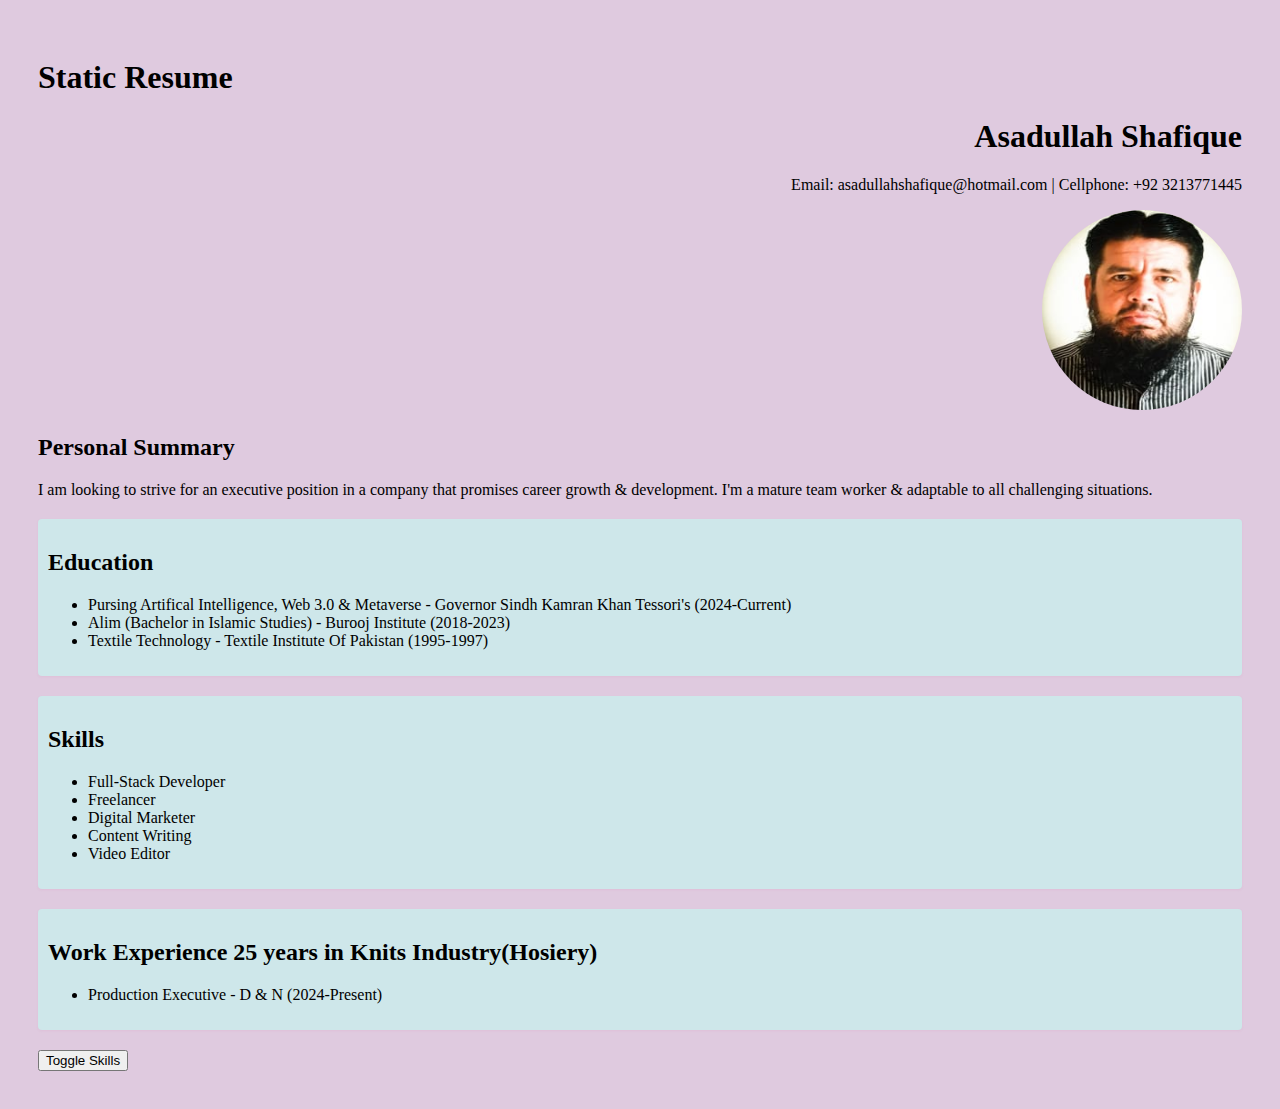
<file: Milestone1/index.html>
<!DOCTYPE html>
<html lang="en">
<head>
    <meta charset="UTF-8">
    <meta name="viewport" content="width=device-width, initial-scale=1.0">
    <title>Interactive Resume</title>
    <link rel="stylesheet" href="styles.css">
</head>
<body>
    <h1 class="intro">Static Resume</h1>
    
    <header>
        <h1>Asadullah Shafique</h1>
        <p>Email: asadullahshafique@hotmail.com | Cellphone: +92 3213771445</p>
        <img src="image/Resume.jpg" alt="Profile Picture">
        </header>
    <h2>Personal Summary</h2>
    <p>I am looking to strive for an executive position in a company that promises career growth & development.  I'm a mature team worker & adaptable to all challenging situations.</p>

    <section id="education">
        <h2>Education</h2>
        <ul>
            <li>Pursing Artifical Intelligence, Web 3.0 & Metaverse - Governor Sindh Kamran Khan Tessori's (2024-Current)</li>
            <li>Alim (Bachelor in Islamic Studies) - Burooj Institute  (2018-2023)</li>
            <li>Textile Technology - Textile Institute Of Pakistan (1995-1997)</li>
        </ul>
    </section>

    <section id="skills">
        <h2>Skills</h2>
        <ul>
            <li>Full-Stack Developer </li>
            <li>Freelancer</li>
            <li>Digital Marketer</li>
            <li>Content Writing</li>
            <li>Video Editor</li>
        </ul>
    </section>

    <section id="experience">
        <h2>Work Experience 25 years in Knits Industry(Hosiery)</h2>
        <ul>
            <li>Production Executive - D & N (2024-Present)</li>
        </ul>
    </section>

    <button id="toggleSkills">Toggle Skills</button>

    <script src="index.ts"></script>
</body>
</html>
</file>
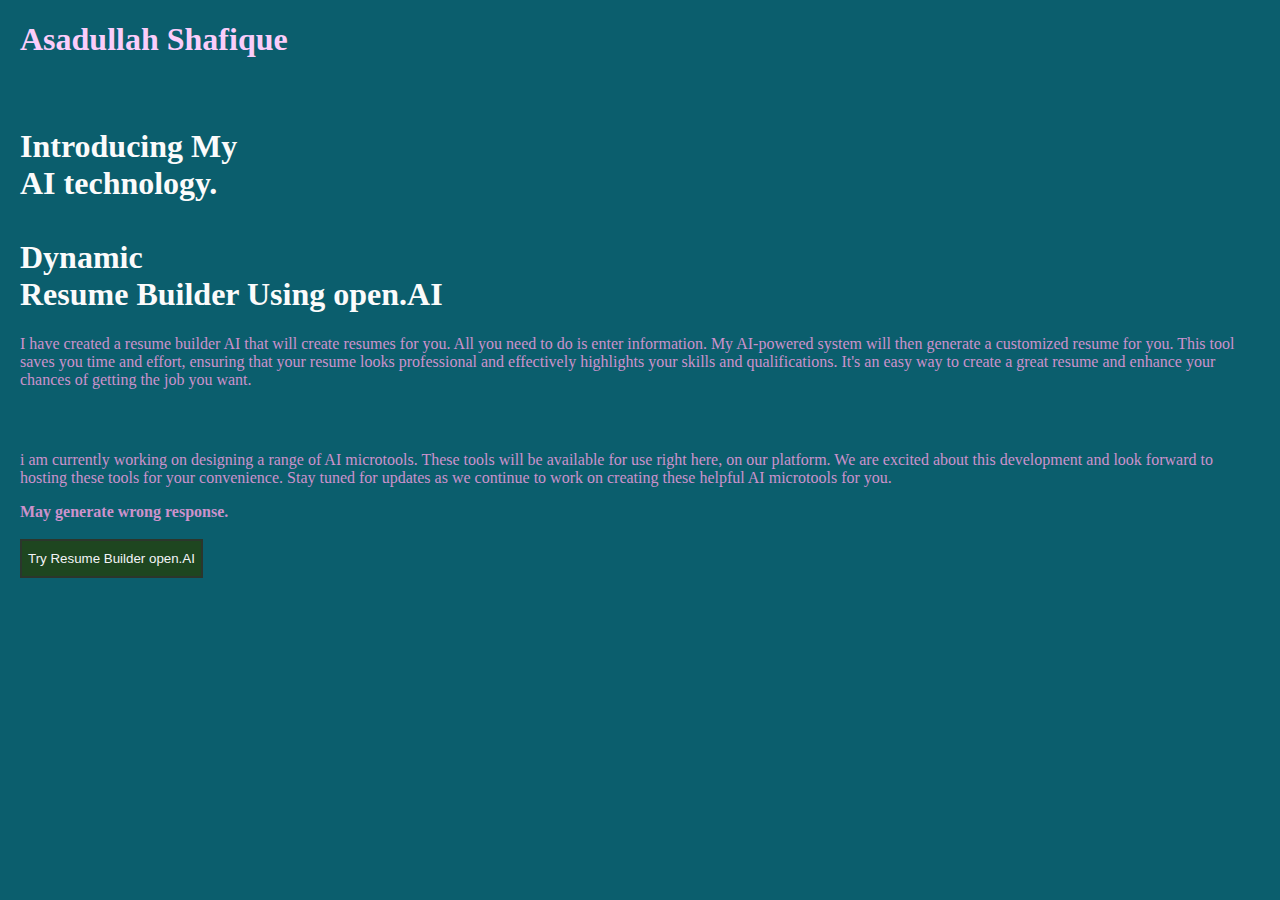
<file: Milestone1/introduce.html>
<!DOCTYPE html>
<html lang="en">
<head>
    <meta charset="UTF-8">
    <meta http-equiv="X-UA-Compatible" content="IE=edge">
    <meta name="viewport" content="width=device-width, initial-scale=1.0">
    <title>Introducing AI</title>
    <link rel="stylesheet" href="./style.css">
</head>
<body>

    <h1 class="intro">Asadullah Shafique</h1> 
   
    <h1 class="intro1">Introducing My <br> AI technology. <br><br>
        Dynamic <br> Resume Builder Using open.AI</h1>

    <p class="para">I have created a resume builder AI that will create resumes for you. All you need to do is enter information. My AI-powered system will then generate a customized resume for you. This tool saves you time and effort, ensuring that your resume looks professional and effectively highlights your skills and qualifications. It's an easy way to create a great resume and enhance your chances of getting the job you want.

    </p>

    <br><br>

    <p class="para">i am currently working on designing a range of AI microtools. These tools will be available for use right here, on our platform. We are excited about this development and look forward to hosting these tools for your convenience. Stay tuned for updates as we continue to work on creating these helpful AI microtools for you.</p>

    
    <b class="para">May generate wrong response.</b>

    <br><br>
    <a href="openAI.html">
        <button class="clr-btn">Try Resume Builder open.AI</button>
    </a>

    <br><br><br><br><br>
   
    
</body>
</html>
</file>
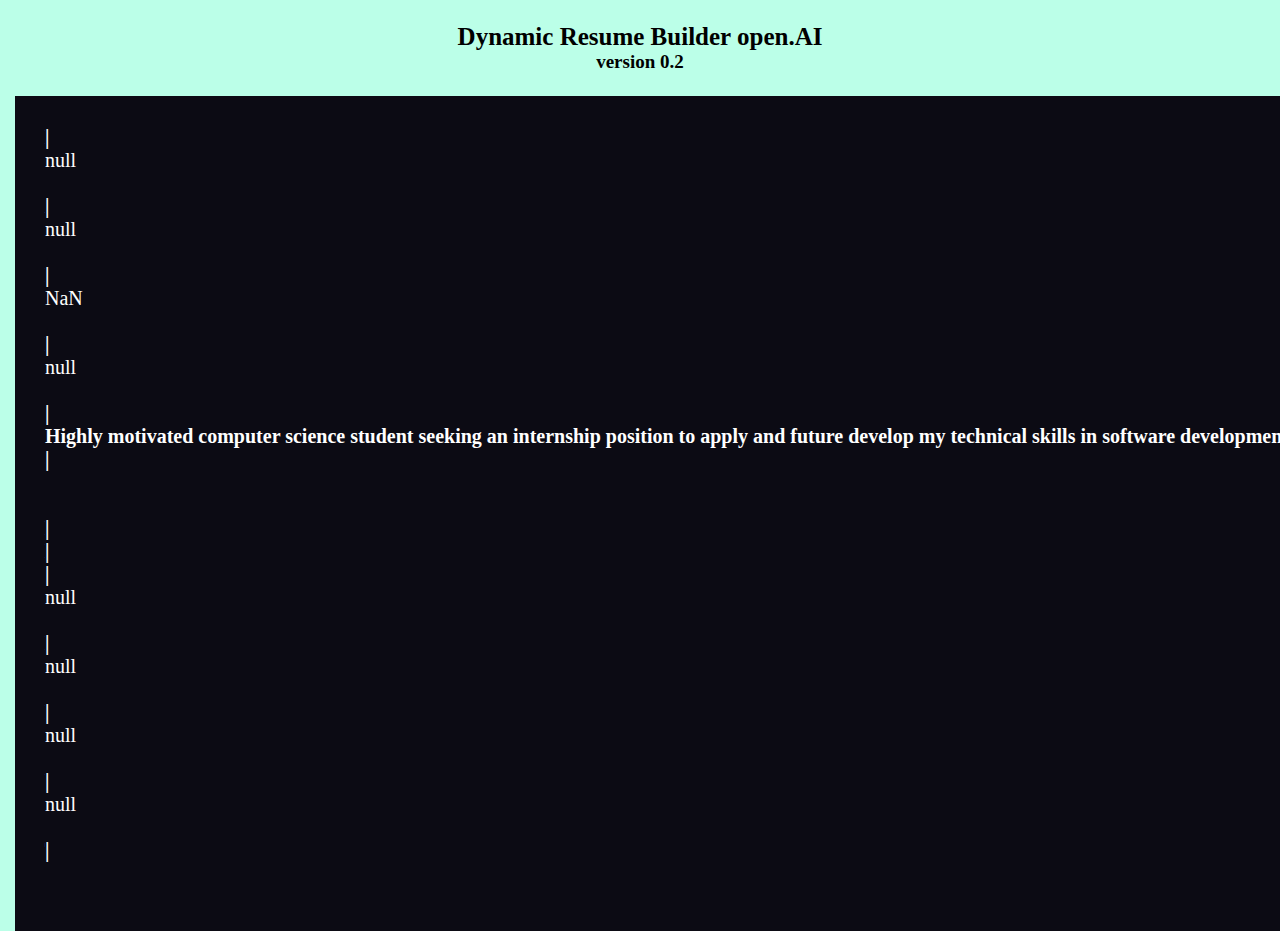
<file: Milestone1/openAI.html>
<!DOCTYPE html>
<html lang="en">
<head>
    <meta charset="UTF-8">
    <meta http-equiv="X-UA-Compatible" content="IE=edge">
    <meta name="viewport" content="width=device-width, initial-scale=1.0">
    <title>Resume Builder open.AI</title>
</head>

<body>

    <br>
    <center>
        <h2 class="head"> Dynamic Resume Builder open.AI</h2>
        <h2 class="head2">version 0.2</h2>
    </center>
    <br>


    <div class="box">
        <!-- javascript starts here -->
        <script>
            let a = prompt("Enter your full name: ");
            let b = prompt("Enter your address: ");
            let c = prompt("Enter your phone number: ");
            let pt = parseInt(c);
            let d = prompt("Enter your Email Id: ");
            let uni = prompt("Enter your univerity name: ");

            document.write("<h1>Myself: </h1>" + a);
            document.write("<br>");
            document.write("<br>");

            document.write("<h1>Address: </h1>" + b);
            document.write("<br>");
            document.write("<br>");

            document.write("<h1>Phone Number: </h1>" + pt);
            document.write("<br>");
            document.write("<br>");

            document.write("<h1>Email Id: </h1>" + d);
            document.write("<br>");
            document.write("<br>");

            document.write("<h1>Objective: </h1>");
            document.write("<h1>Highly motivated computer science student seeking an internship position to apply and future develop my technical skills in software development and gain real-world experience in the industry.</h1>");
            document.write("<br>");
            document.write("<br>");

            document.write("<h1>Education: </h1>");
            document.write("<h1>Bachelor of Science in Computer Science</h1>" + "<h1>University.</h1>" + uni);
            document.write("<br>");
            document.write("<br>");


            let choice = prompt("1) Python. 2) JavaScript. 3) Python,JavaScript. 4)none. \nEnter choice to select you skills: ");

            if (choice == 1) {
                document.write("<h1>I am proficient in the Python programming language and have a solid understanding of its syntax and features. I am comfortable writing Python code and can effectively use its built-in functions and libraries. Additionally, I have a good grasp of object-oriented programming (OOP) concepts, which allow me to design and develop modular and reusable code. I am familiar with classes, objects, inheritance, and other OOP principles in Python. Moreover, I have acquired knowledge of various data structures and algorithms, which enables me to efficiently solve problems and optimize code. I understand the importance of choosing the right data structure for different scenarios and implementing algorithms for tasks such as sorting, searching, and graph traversal.</h1>");
                document.write("<br>");
            }
            else if (choice == 2) {
                document.write("<h1>I am proficient in the JavaScript programming language and have a strong command of its syntax and features. I am skilled in writing Java code and utilizing its extensive libraries and frameworks. I have a solid understanding of object-oriented programming (OOP) concepts in Java, including classes, objects, inheritance, and polymorphism. I can effectively design and develop modular and scalable code using OOP principles. Additionally, I have a deep knowledge of data structures and algorithms in Java. I am familiar with various data structures such as arrays, linked lists, stacks, queues, and trees, and understand how to implement them effectively. I am also proficient in implementing and optimizing algorithms for tasks like sorting, searching, and graph algorithms. My expertise in Java programming and understanding of data structures and algorithms enable me to solve complex problems efficiently and develop robust software solutions.</h1>");
                document.write("<br>");
            }
            else if (choice == 3) {
                document.write("<h1>I am proficient in the Python programming language and have a solid understanding of its syntax and features. I am comfortable writing Python code and can effectively use its built-in functions and libraries. Additionally, I have a good grasp of object-oriented programming (OOP) concepts, which allow me to design and develop modular and reusable code. I am familiar with classes, objects, inheritance, and other OOP principles in Python. Moreover, I have acquired knowledge of various data structures and algorithms, which enables me to efficiently solve problems and optimize code. I understand the importance of choosing the right data structure for different scenarios and implementing algorithms for tasks such as sorting, searching, and graph traversal.</h1>");
                document.write("<br>");
                document.write("<h1>I am proficient in the Java programming language and have a strong command of its syntax and features. I am skilled in writing Java code and utilizing its extensive libraries and frameworks. I have a solid understanding of object-oriented programming (OOP) concepts in Java, including classes, objects, inheritance, and polymorphism. I can effectively design and develop modular and scalable code using OOP principles. Additionally, I have a deep knowledge of data structures and algorithms in Java. I am familiar with various data structures such as arrays, linked lists, stacks, queues, and trees, and understand how to implement them effectively. I am also proficient in implementing and optimizing algorithms for tasks like sorting, searching, and graph algorithms. My expertise in Java programming and understanding of data structures and algorithms enable me to solve complex problems efficiently and develop robust software solutions.</h1>");
                document.write("<br>");
            }
            else if (choice == 4) {
                document.write("<br>");
            }
            else {
                alert("choice Invalid!!");

            }

            let choice3 = prompt("1) TypeScript. 2) React. 3)TypeScript ,React. 4)none. \nEnter choice to select you skills: ");

            if (choice3 == 1) {
                document.write("<h1>I am proficient in the Typescript programming language and have a strong grasp of its syntax and features. I am experienced in writing efficient and concise C code, and I can effectively utilize its libraries and functions. I have a solid understanding of procedural programming concepts in C, including variables, data types, control structures, and functions. I am skilled in designing and implementing algorithms and logical solutions using C. Moreover, I have a good knowledge of data structures in C, such as arrays, linked lists, stacks, queues, and trees. I understand how to manipulate and optimize data structures for various programming tasks. Additionally, I am adept at implementing algorithms for tasks like sorting, searching, and graph algorithms in C. My proficiency in the C language, combined with my understanding of data structures and algorithms, allows me to develop efficient and robust solutions to complex problems.</h1>");
                document.write("<br>");
            }
            else if (choice3 == 2) {
                document.write("<h1>I am proficient in the React programming language and have a strong command of its syntax and features. I am experienced in writing clean and efficient C++ code and can effectively utilize the language's powerful libraries and functionalities. I have a solid understanding of object-oriented programming (OOP) concepts in C++ and am skilled in designing and implementing classes, objects, inheritance, and polymorphism. I can effectively utilize encapsulation, abstraction, and other OOP principles to develop modular and reusable code. Moreover, I have a deep knowledge of data structures and algorithms in C++. I am familiar with various data structures, such as arrays, linked lists, stacks, queues, trees, and graphs, and understand how to implement and manipulate them effectively. I am also proficient in designing and optimizing algorithms for tasks such as sorting, searching, and graph traversal in C++. My expertise in C++ programming and understanding of data structures and algorithms enable me to develop efficient and scalable software solutions to complex problems.</h1>");
                document.write("<br>");
            }
            else if (choice3 == 3) {
                document.write("<h1>I am proficient in the Typescript programming language and have a strong grasp of its syntax and features. I am experienced in writing efficient and concise C code, and I can effectively utilize its libraries and functions. I have a solid understanding of procedural programming concepts in C, including variables, data types, control structures, and functions. I am skilled in designing and implementing algorithms and logical solutions using C. Moreover, I have a good knowledge of data structures in C, such as arrays, linked lists, stacks, queues, and trees. I understand how to manipulate and optimize data structures for various programming tasks. Additionally, I am adept at implementing algorithms for tasks like sorting, searching, and graph algorithms in C. My proficiency in the C language, combined with my understanding of data structures and algorithms, allows me to develop efficient and robust solutions to complex problems.</h1>");
                document.write("<br>");
                document.write("<h1>I am proficient in the React programming language and have a strong command of its syntax and features. I am experienced in writing clean and efficient C++ code and can effectively utilize the language's powerful libraries and functionalities. I have a solid understanding of object-oriented programming (OOP) concepts in C++ and am skilled in designing and implementing classes, objects, inheritance, and polymorphism. I can effectively utilize encapsulation, abstraction, and other OOP principles to develop modular and reusable code. Moreover, I have a deep knowledge of data structures and algorithms in C++. I am familiar with various data structures, such as arrays, linked lists, stacks, queues, trees, and graphs, and understand how to implement and manipulate them effectively. I am also proficient in designing and optimizing algorithms for tasks such as sorting, searching, and graph traversal in C++. My expertise in C++ programming and understanding of data structures and algorithms enable me to develop efficient and scalable software solutions to complex problems.</h1>");
                document.write("<br>");
            }
            else if (choice3 == 4) {
                document.write("<br>");
            }
            else {
                alert("choice Invalid!!");

            }






            let choice2 = prompt("1) freelancing. 2)webDevelopment.  3)freelancin,webDevelopent 4) none \nEnter your skill: ");

            if (choice2 == 1) {
                document.write("<h1>I work as a freelancer, taking on various projects and assignments. As a freelancer, I have the freedom to choose the projects that align with my skills and interests. I enjoy the flexibility and independence that comes with freelancing, allowing me to manage my own schedule and work remotely. I take pride in delivering high-quality work to my clients and ensuring their satisfaction. Freelancing provides me with the opportunity to continuously learn and grow as I take on new and diverse projects. I value the collaborative nature of freelancing, working closely with clients to understand their needs and provide tailored solutions. Overall, freelancing allows me to pursue my passion for my work while enjoying a flexible and fulfilling career.</h1>");
                document.write("<br>");
            }
            else if (choice2 == 2) {
                document.write("<h1>I work as a web developer, specializing in creating and maintaining websites. As a web developer, I am responsible for designing and coding web pages, ensuring they are visually appealing and functional. I am skilled in front-end development, utilizing HTML, CSS, and JavaScript to create user-friendly and responsive websites. Additionally, I am experienced in back-end development, using frameworks and languages like PHP, Python, or Node.js to handle server-side operations and database management. I enjoy the process of turning clients' ideas into fully functioning websites, paying attention to detail and delivering high-quality results. Being a web developer allows me to combine my technical skills with creativity to build engaging online experiences. I am dedicated to staying up-to-date with the latest web development trends and technologies to provide the best solutions to my clients.</h1>");
                document.write("<br>");
            }
            else if (choice2 == 3) {
                document.write("<h1>I work as a freelancer, taking on various projects and assignments. As a freelancer, I have the freedom to choose the projects that align with my skills and interests. I enjoy the flexibility and independence that comes with freelancing, allowing me to manage my own schedule and work remotely. I take pride in delivering high-quality work to my clients and ensuring their satisfaction. Freelancing provides me with the opportunity to continuously learn and grow as I take on new and diverse projects. I value the collaborative nature of freelancing, working closely with clients to understand their needs and provide tailored solutions. Overall, freelancing allows me to pursue my passion for my work while enjoying a flexible and fulfilling career.</h1>");
                document.write("<br>");
                document.write("<h1>I work as a web developer, specializing in creating and maintaining websites. As a web developer, I am responsible for designing and coding web pages, ensuring they are visually appealing and functional. I am skilled in front-end development, utilizing HTML, CSS, and JavaScript to create user-friendly and responsive websites. Additionally, I am experienced in back-end development, using frameworks and languages like PHP, Python, or Node.js to handle server-side operations and database management. I enjoy the process of turning clients' ideas into fully functioning websites, paying attention to detail and delivering high-quality results. Being a web developer allows me to combine my technical skills with creativity to build engaging online experiences. I am dedicated to staying up-to-date with the latest web development trends and technologies to provide the best solutions to my clients.</h1>");
                document.write("<br>");
            }
            else if (choice2 == 4) {
                document.write("<br>");
            }

            let pro4 = prompt("Enter your other languages in which you are skilled: ");
            document.write("<h1>Laguages: </h1>" + pro4);
            document.write("<br>");
            document.write("<br>")

            let pro = prompt("Enter your projects name: ");
            document.write("<h1>Projects: </h1>" + pro);
            document.write("<br>");
            document.write("<br>")

            let pro1 = prompt("Enter your work experience: ");
            document.write("<h1>Work Experience: </h1>" + pro1);
            document.write("<br>");
            document.write("<br>");


            document.write("<h1>Thank you for reviewing my resume, i am available upon request.</h1>");
            document.write("<br>");
            document.write("<br>");
            document.write("<br>");
        </script>
        <!-- End javascript here -->
    </div>



    <!-- Styling the resume builder -->
    <style>
        * {
            margin: 0;
            padding: 0;
        }

        body {
            background-color: rgba(127, 255, 212, 0.533);
            margin-left: 15px;
            margin-right: 15px;
            font-family: Cambria, Cochin, Georgia, Times, 'Times New Roman', serif;
            font-size: 20px;
        }

        .head {
            font-family: Cambria, Cochin, Georgia, Times, 'Times New Roman', serif;
            color: black;
            font-size: 25px;
        }

        .head2 {
            font-family: Cambria, Cochin, Georgia, Times, 'Times New Roman', serif;
            color: black;
            font-size: 19px;
        }

        h1 {
            font-family: Cambria, Cochin, Georgia, Times, 'Times New Roman', serif;
            font-size: 20px;
            color: white;
        }

        /* test moving  */
        h1 {

            position: relative;

        }

        h1::after {

            content: '|';
            position: absolute;
            right: 0;
            color: white;
            background-color: #0c0b14;
            width: 100%;
            animation: writing 13s ease-in forwards, blink 1s infinite;

        }

        @keyframes writing {

            to {
                width: 0%;
            }
        }

        @keyframes blink {
            40% {
                color: transparent;
            }
        }


        /* end test moving */

        .box {
            margin: auto;
            width: 100%;
            height: 100%;
            background-color: #0c0b14;
            padding-left: 30px;
            padding-right: 50px;
            padding-top: 30px;
            font-family: Cambria, Cochin, Georgia, Times, 'Times New Roman', serif;
            color: white;
        }

        prompt{
            color: red;
            background-color: red;
        }
    </style>
    <!-- End Styling the resume builder -->


</body>

</html>
</file>
<file: Milestone1/styles.css>
/* styles.css */
body {
    font-family:'Courier New', Courier, monospace
    margin: 1;
    padding: 30px;
    background-color: #dfcadf
}

header {
    text-align: right;
}

img {
    width: 200px;
    height: 200px;
    border-radius: 100%;
}

section {
    background: #cee7ea;
    margin: 20px 0;
    padding: 10px;
    border-radius: 4px;
    box-shadow: 0 1px 2.5px rgba(218, 103, 157, 0.1);
}

@media (max-width: 600px) {
    body {
        padding: 10px;
    }

    img {
        width: 100px;
        height: 100px;
    }
}
</file>
<file: Milestone1/style.css>
body {
    margin: 0;
    padding: 0;
    background-color: #0b5e6d;
}

.intro {
    font-family:'Lucida Sans', 'Lucida Sans Regular', 'Lucida Grande', 'Lucida Sans Unicode', Geneva, Verdana, sans-serif
    font-size: 25px;
    margin-left: 20px;
    color: #facdfa;
}

.intro1 {
    font-family:'Lucida Sans', 'Lucida Sans Regular', 'Lucida Grande', 'Lucida Sans Unicode', Geneva, Verdana, sans-serif
    font-size: 25px;
    margin-left: 20px;
    margin-top: 70px;
    color: #fbfbfb
}

.para {
    font-family:'Lucida Sans', 'Lucida Sans Regular', 'Lucida Grande', 'Lucida Sans Unicode', Geneva, Verdana, sans-serif
    font-size: 25px;
    font-weight: 20px;
    margin-left: 20px;
    margin-right: 20px;
    margin-top: 10px;
    color: #cc92cc;
}

.clr-btn {
    border: 2px solid #3629368c;
    background-color: #1e4620;
    color: #f3f4f7;
    margin-left: 20px;
    padding-top: 10px;
    padding-bottom: 10px;
}

.clr-btn:hover {
    border: 2px solid #dfe4da;
    background-color: #443844;
    color: #1e4620;
    margin-left: 20px;
    padding-top: 5px;
    padding-bottom: 5px;
    cursor: pointer;
    padding-top: 10px;
    padding-bottom: 10px;
}
</file>
